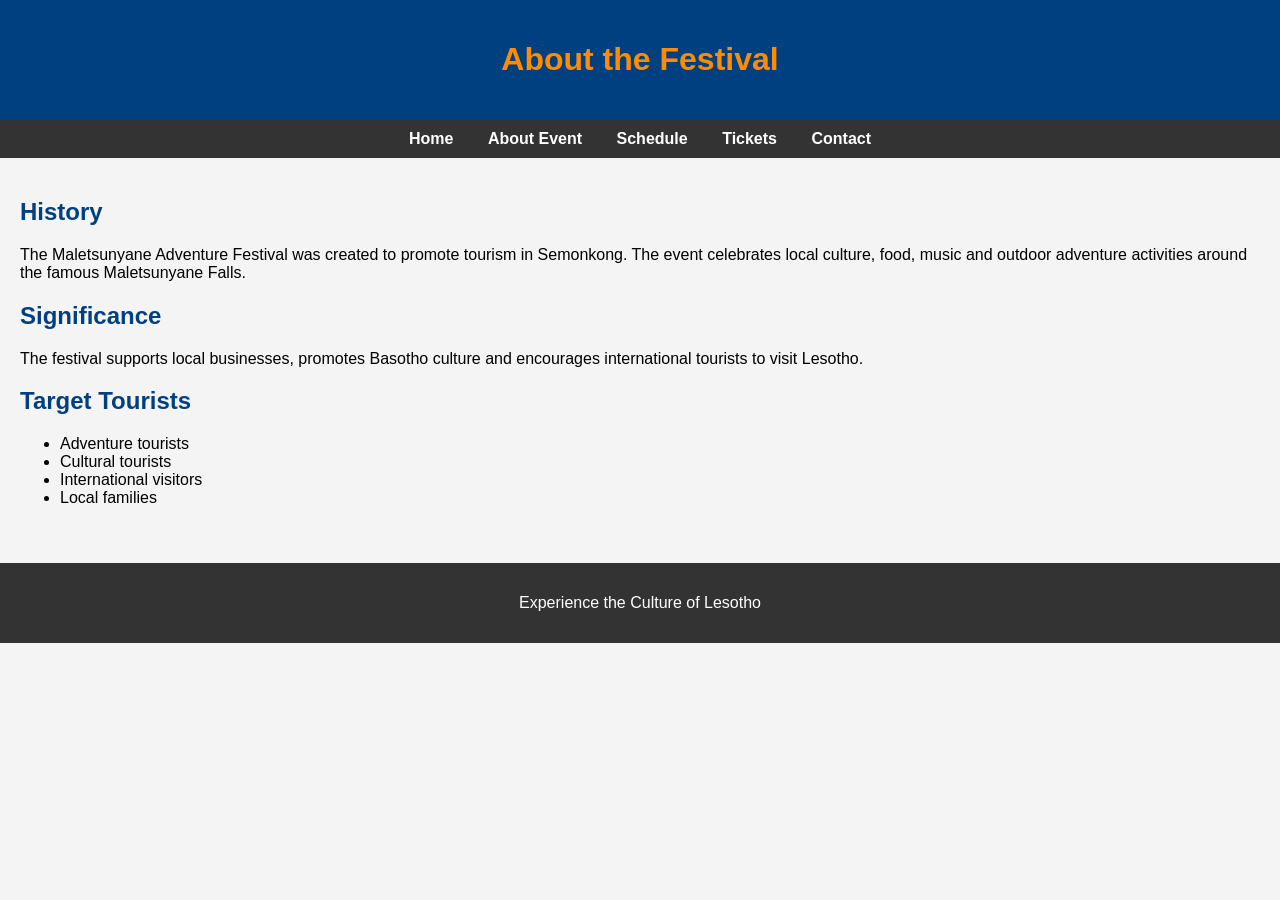
<file: about.html>
<!DOCTYPE html>
<html>
<head>
<title>About the Event</title>
<link rel="stylesheet" href="style.css">
</head>

<body>

<header>
<h1>About the Festival</h1>
</header>

<nav>
<a href="index.html">Home</a>
<a href="about.html">About Event</a>
<a href="schedule.html">Schedule</a>
<a href="tickets.html">Tickets</a>
<a href="contact.html">Contact</a>
</nav>

<div class="container">

<h2>History</h2>

<p>
The Maletsunyane Adventure Festival was created to promote tourism in
Semonkong. The event celebrates local culture, food, music and outdoor
adventure activities around the famous Maletsunyane Falls.
</p>

<h2>Significance</h2>

<p>
The festival supports local businesses, promotes Basotho culture and
encourages international tourists to visit Lesotho.
</p>

<h2>Target Tourists</h2>

<ul>
<li>Adventure tourists</li>
<li>Cultural tourists</li>
<li>International visitors</li>
<li>Local families</li>
</ul>

</div>

<footer>
<p>Experience the Culture of Lesotho</p>
</footer>

</body>
</html>
</file>
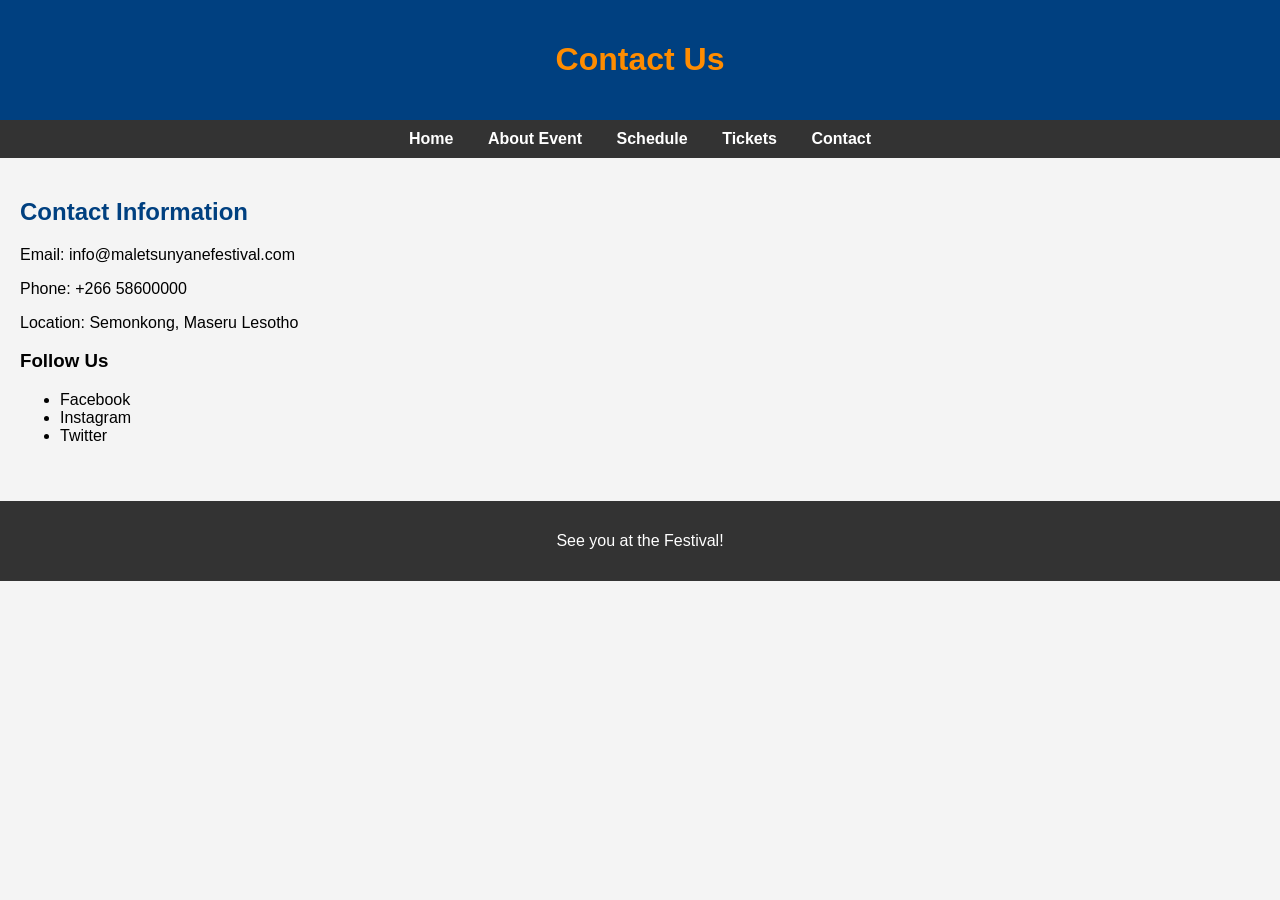
<file: contact.html>
<!DOCTYPE html>
<html>
<head>
<title>Contact Us</title>
<link rel="stylesheet" href="style.css">
</head>

<body>

<header>
<h1>Contact Us</h1>
</header>

<nav>
<a href="index.html">Home</a>
<a href="about.html">About Event</a>
<a href="schedule.html">Schedule</a>
<a href="tickets.html">Tickets</a>
<a href="contact.html">Contact</a>
</nav>

<div class="container">

<h2>Contact Information</h2>

<p>Email: info@maletsunyanefestival.com</p>
<p>Phone: +266 58600000</p>
<p>Location: Semonkong, Maseru Lesotho</p>

<h3>Follow Us</h3>

<ul>
<li>Facebook</li>
<li>Instagram</li>
<li>Twitter</li>
</ul>

</div>

<footer>
<p>See you at the Festival!</p>
</footer>

</body>
</html>
</file>
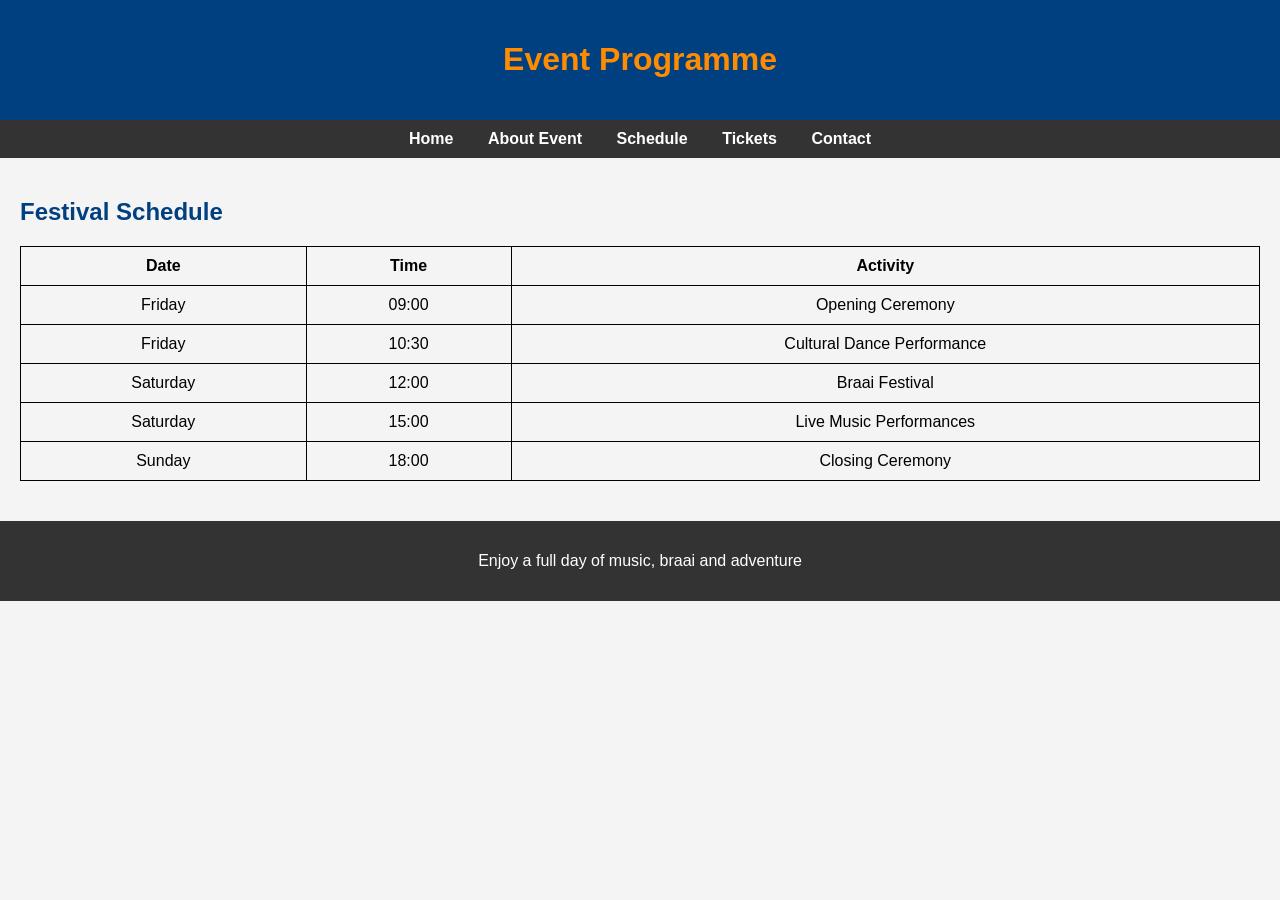
<file: schedule.html>
<!DOCTYPE html>
<html>
<head>
<title>Festival Schedule</title>
<link rel="stylesheet" href="style.css">
</head>

<body>

<header>
<h1>Event Programme</h1>
</header>

<nav>
<a href="index.html">Home</a>
<a href="about.html">About Event</a>
<a href="schedule.html">Schedule</a>
<a href="tickets.html">Tickets</a>
<a href="contact.html">Contact</a>
</nav>

<div class="container">

<h2>Festival Schedule</h2>

<table>

<tr>
<th>Date</th>	
<th>Time</th>
<th>Activity</th>
</tr>

<tr>
<td>Friday</td>	
<td>09:00</td>
<td>Opening Ceremony</td>
</tr>

<tr>
<td>Friday</td>
<td>10:30</td>
<td>Cultural Dance Performance</td>
</tr>

<tr>
<td>Saturday</td>
<td>12:00</td>
<td>Braai Festival</td>
</tr>

<tr>
<td>Saturday</td>
<td>15:00</td>
<td>Live Music Performances</td>
</tr>

<tr>
<td>Sunday</td>	
<td>18:00</td>
<td>Closing Ceremony</td>
</tr>

</table>

</div>

<footer>
<p>Enjoy a full day of music, braai and adventure</p>
</footer>

</body>
</html>
</file>
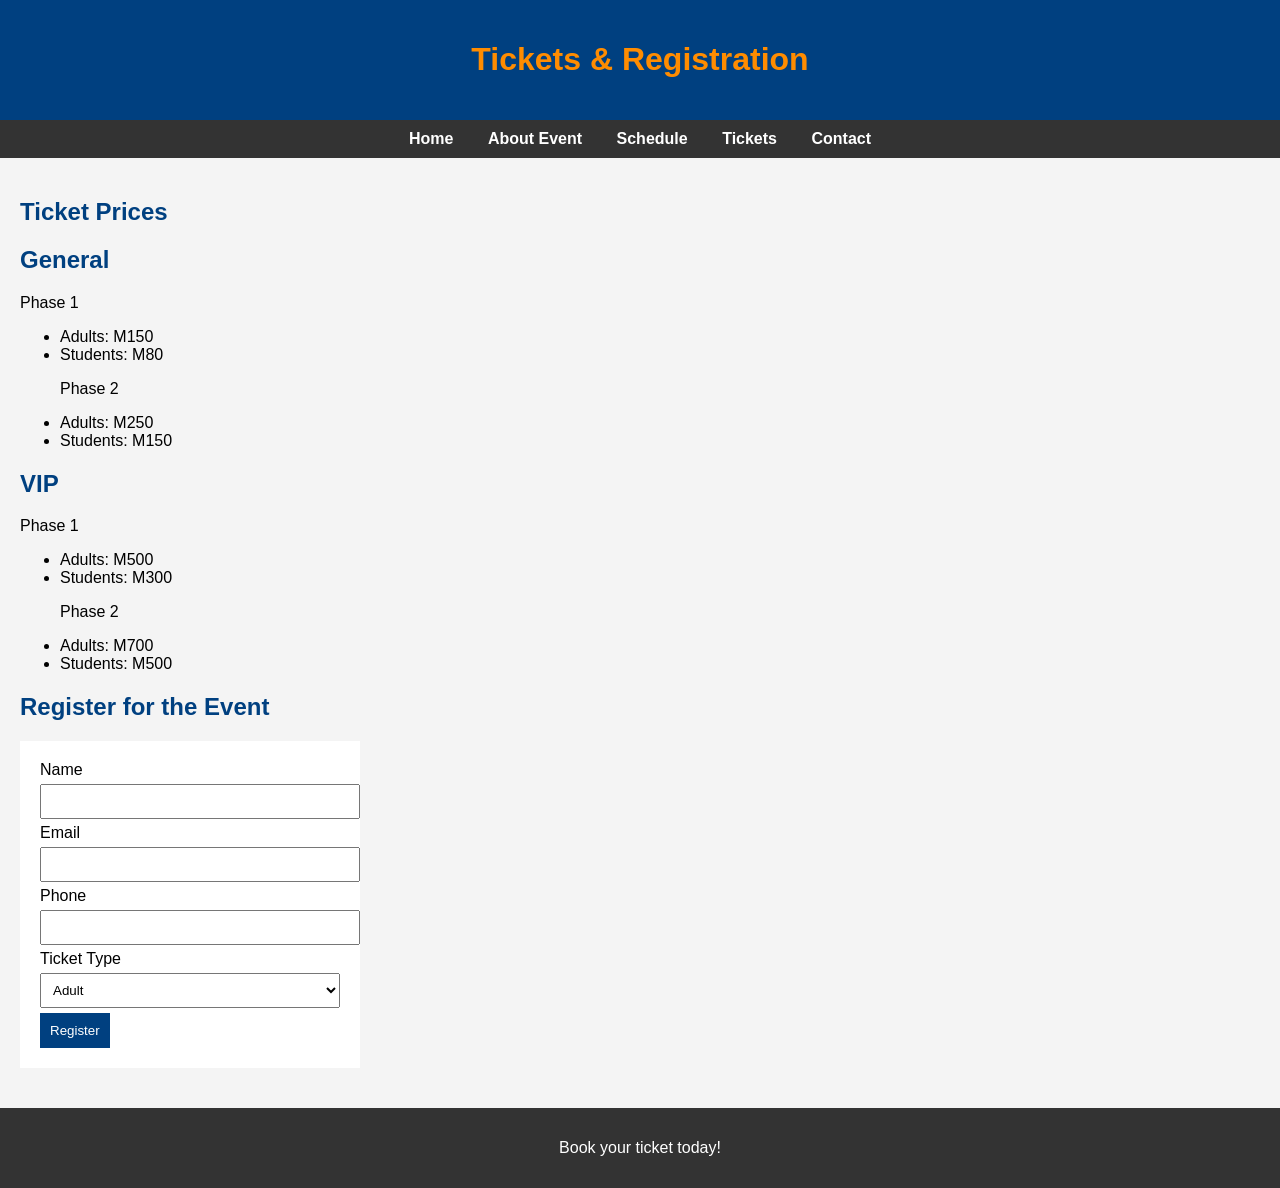
<file: tickets.html>
<!DOCTYPE html>
<html>
<head>
<title>Tickets</title>
<link rel="stylesheet" href="style.css">
</head>

<body>

<header>
<h1>Tickets & Registration</h1>
</header>

<nav>
<a href="index.html">Home</a>
<a href="about.html">About Event</a>
<a href="schedule.html">Schedule</a>
<a href="tickets.html">Tickets</a>
<a href="contact.html">Contact</a>
</nav>

<div class="container">

<h2>Ticket Prices</h2>

<h2>General</h2>
<p>Phase 1</p>
<ul>	
<li>Adults: M150</li>
<li>Students: M80</li>
<p>Phase 2</p>
<li>Adults: M250</li>
<li>Students: M150</li>
</ul>

<h2>VIP</h2>
<p>Phase 1</p>

<ul>
<li>Adults: M500</li>
<li>Students: M300</li>
<p>Phase 2</p>
<li>Adults: M700</li>
<li>Students: M500</li>
</ul>


<h2>Register for the Event</h2>

<form>

<label>Name</label>
<input type="text" required>

<label>Email</label>
<input type="email" required>

<label>Phone</label>
<input type="tel">

<label>Ticket Type</label>
<select>
<option>Adult</option>
<option>Student</option>
<option>Child</option>
</select>

<button type="submit">Register</button>

</form>

</div>

<footer>
<p>Book your ticket today!</p>
</footer>

</body>
</html>
</file>
<file: style.css>
body{
font-family: Arial, sans-serif;
margin:0;
background:#f4f4f4;
}

header{
background:#004080;
color:white;
padding:20px;
text-align:center;
}

h1{
color: darkorange;
}

h2{
	color: #004080;
}
nav{
background:#333;
padding:10px;
text-align:center;
}

nav a{
color:white;
margin:15px;
text-decoration:none;
font-weight:bold;
}

nav a:hover{
color:orange;
}

.container{
padding:20px;
}

.banner{
width:100%;
height:350px;
object-fit:cover;
}

table{
width:100%;
border-collapse:collapse;
margin-top:20px;
}

table, th, td{
border:1px solid black;
}

th, td{
padding:10px;
text-align:center;
}

form{
background:white;
padding:20px;
width:300px;
}

input, select{
width:100%;
padding:8px;
margin:5px 0;
}

button{
background:#004080;
color:white;
border:none;
padding:10px;
cursor:pointer;
}

button:hover{
background:orange;
}

footer{
background:#333;
color:white;
text-align:center;
padding:15px;
margin-top:20px;
}
</file>
